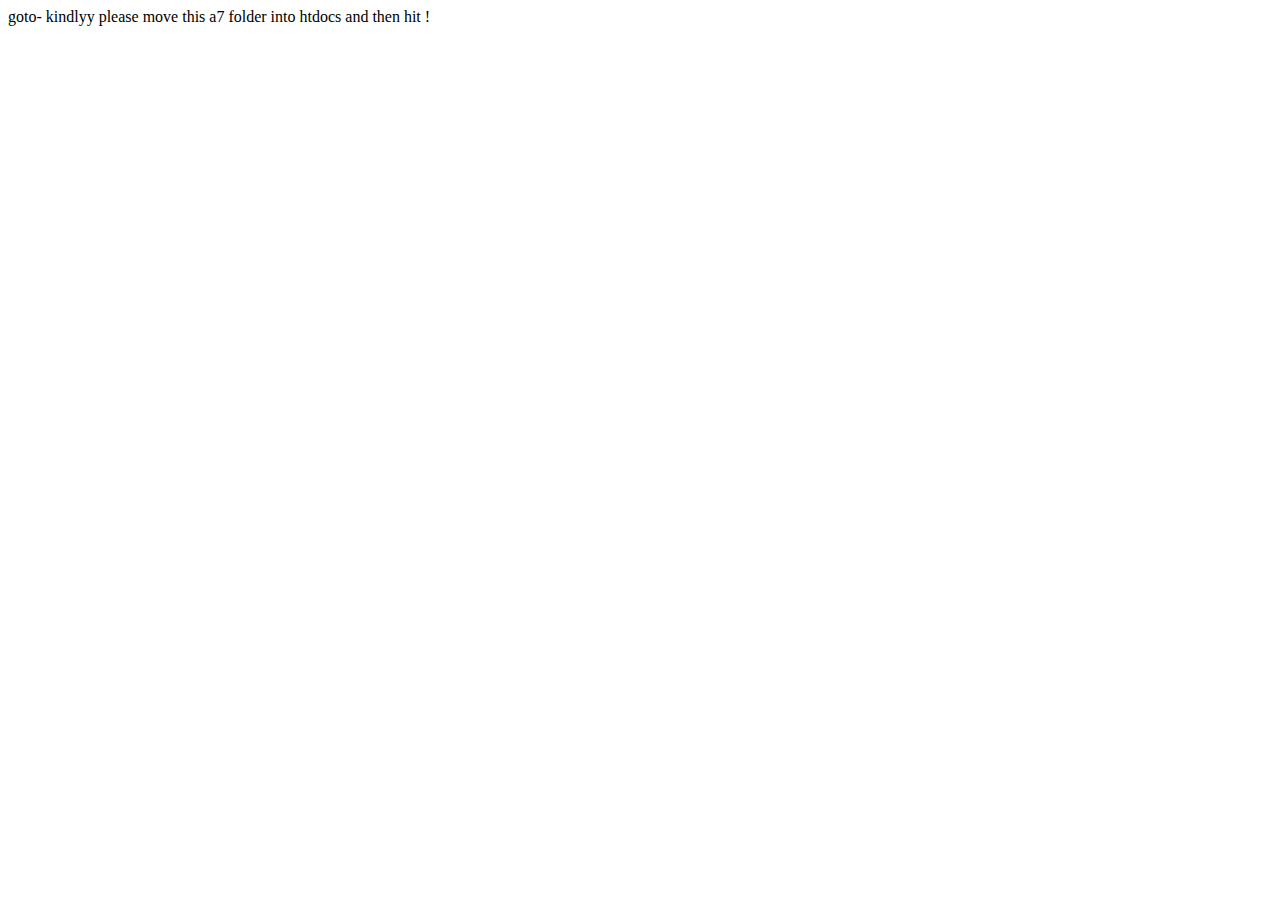
<file: a7/index.html>
<!DOCTYPE html>
<html lang="en">
<head>
    <meta charset="UTF-8">
    <meta name="viewport" content="width=device-width, initial-scale=1.0">
    <title>Document</title>
</head>
<body>
    goto-
    kindlyy please move this a7 folder into htdocs and then hit !
</body>
</html>
</file>
